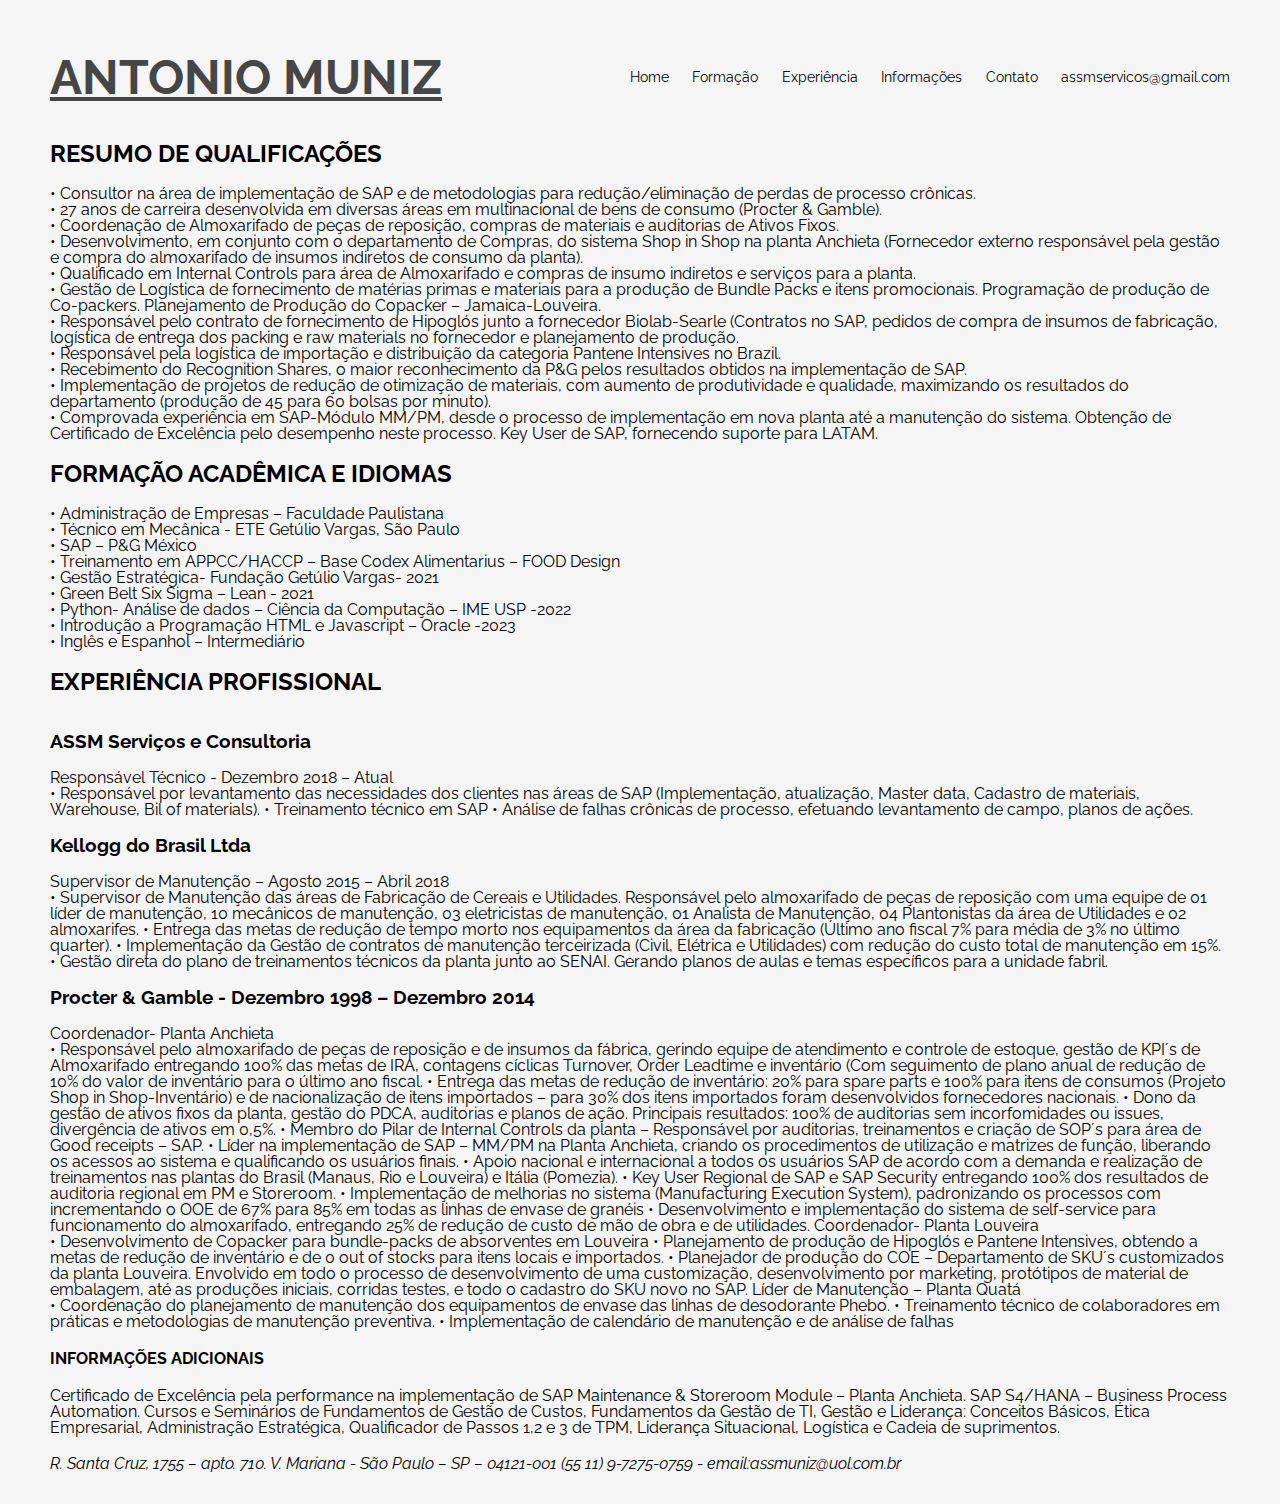
<file: antonioCurriculum.html>
<!DOCTYPE html>
<html lang="pt">

<head>
    <meta charset="UTF-8">
    <meta http-equiv="X-UA-Compatible" content="IE=edge">
    <meta name="viewport" content="width=device-width, initial-scale=1.0">
    <link rel="stylesheet" href="antonioCurriculum.css">
    <link rel="preconnect" href="https://fonts.googleapis.com">
    <link rel="preconnect" href="https://fonts.gstatic.com" crossorigin>
    <link href="https://fonts.googleapis.com/css2?family=Raleway:wght@500&display=swap" rel="stylesheet">
    <title>Curriculum Vitae</title>
</head>
<body>
    <div class="tudo">
        <section class="menu">
            <header>
                <h1 class="nome">ANTONIO MUNIZ</h1>
            </header>
            <nav>
                <ul class="menu-list">
                    <li class="menu-list-item"><a href="index.html">Home</a></li>
                    <li class="menu-list-item"><a href="#skills">Formação</a></li>
                    <li class="menu-list-item"><a href="#hobbies">Experiência</a></li>
                    <li class="menu-list-item"><a href="#formacao">Informações</a></li>
                    <li class="menu-list-item"><a href="#xp">Contato</a></li>
                    <li class="menu-list-item"><a href="#contato">assmservicos@gmail.com</a></li>
                </ul>
            </nav>
        </section>    






<H2>RESUMO DE QUALIFICAÇÕES</H2>
 

•	Consultor na área de implementação de SAP e de metodologias para redução/eliminação de perdas de processo crônicas.<br>
•	27 anos de carreira desenvolvida em diversas áreas em multinacional de bens de consumo (Procter & Gamble).<br>
•	Coordenação de Almoxarifado de peças de reposição, compras de materiais e auditorias de Ativos Fixos.<br>
•	Desenvolvimento, em conjunto com o departamento de Compras, do sistema Shop in Shop na planta Anchieta (Fornecedor externo responsável pela gestão e compra do almoxarifado de insumos indiretos de consumo da planta).<br>
•	Qualificado em Internal Controls para área de Almoxarifado e compras de insumo indiretos e serviços para a planta.<br>
•	Gestão de Logística de fornecimento de matérias primas e materiais para a produção de Bundle Packs e itens promocionais. Programação de produção de Co-packers. Planejamento de Produção do Copacker – Jamaica-Louveira.<br>
•	Responsável pelo contrato de fornecimento de Hipoglós junto a fornecedor Biolab-Searle (Contratos no SAP, pedidos de compra de insumos de fabricação, logística de entrega dos packing e raw materials no fornecedor e planejamento de produção.<br>
•	Responsável pela logística de importação e distribuição da categoria Pantene Intensives no Brazil.<br>
•	Recebimento do Recognition Shares, o maior reconhecimento da P&G pelos resultados obtidos na implementação de SAP.<br>
•	Implementação de projetos de redução de otimização de materiais, com aumento de produtividade e qualidade, maximizando os resultados do departamento (produção de 45 para 60 bolsas por minuto).<br>
•	Comprovada experiência em SAP-Módulo MM/PM, desde o processo de implementação em nova planta até a manutenção do sistema. Obtenção de Certificado de Excelência pelo desempenho neste processo. Key User de SAP, fornecendo suporte para LATAM.<br>


<H2>FORMAÇÃO ACADÊMICA E IDIOMAS</H2>

•	Administração de Empresas – Faculdade Paulistana<br>
•	Técnico em Mecânica - ETE Getúlio Vargas, São Paulo<br>
•	SAP – P&G México<br>
•	Treinamento em APPCC/HACCP – Base Codex Alimentarius – FOOD Design<br>
•	Gestão Estratégica- Fundação Getúlio Vargas- 2021<br>
•	Green Belt Six Sigma – Lean - 2021<br>
•	Python- Análise de dados – Ciência da Computação – IME USP -2022<br>
•	Introdução a Programação HTML e Javascript – Oracle -2023<br>
•	Inglês e Espanhol – Intermediário<br>

<H2>EXPERIÊNCIA PROFISSIONAL</H2>



<H3>ASSM Serviços e Consultoria</H3>

Responsável Técnico - Dezembro 2018 – Atual<br>

•	Responsável por levantamento das necessidades dos clientes nas áreas de SAP (Implementação, atualização, Master data, Cadastro de materiais, Warehouse, Bil of materials).
•	Treinamento técnico em SAP
•	Análise de falhas crônicas de processo, efetuando levantamento de campo, planos de ações.


<H3>Kellogg do Brasil Ltda</H3>

Supervisor de Manutenção – Agosto 2015 – Abril 2018<br>

•	Supervisor de Manutenção das áreas de Fabricação de Cereais e Utilidades. Responsável pelo almoxarifado de peças de reposição com uma equipe de 01 líder de manutenção, 10 mecânicos de manutenção, 03 eletricistas de manutenção, 01 Analista de Manutenção, 04 Plantonistas da área de Utilidades e 02 almoxarifes.
•	Entrega das metas de redução de tempo morto nos equipamentos da área da fabricação (Último ano fiscal 7% para média de 3% no último quarter).
•	Implementação da Gestão de contratos de manutenção terceirizada (Civil, Elétrica e Utilidades) com redução do custo total de manutenção em 15%.
•	Gestão direta do plano de treinamentos técnicos da planta junto ao SENAI. Gerando planos de aulas e temas específicos para a unidade fabril.


<H3>Procter & Gamble - Dezembro 1998 – Dezembro 2014</H3>


Coordenador- Planta Anchieta<br>

•	Responsável pelo almoxarifado de peças de reposição e de insumos da fábrica, gerindo equipe de atendimento e controle de estoque, gestão de KPI´s de Almoxarifado entregando 100% das metas de IRA, contagens cíclicas Turnover, Order Leadtime e inventário (Com seguimento de plano anual de redução de 10% do valor de inventário para o último ano fiscal.
•	Entrega das metas de redução de inventário: 20% para spare parts e 100% para itens de consumos (Projeto Shop in Shop-Inventário)  e de nacionalização de itens importados – para 30% dos itens importados foram desenvolvidos fornecedores nacionais.
•	Dono da gestão de ativos fixos da planta, gestão do PDCA, auditorias e planos de ação. Principais resultados: 100% de auditorias sem incorfomidades ou issues, divergência de ativos em 0,5%.
•	Membro do Pilar de Internal Controls da planta – Responsável por auditorias, treinamentos e criação de SOP´s para área de Good receipts – SAP.
•	Líder na implementação de SAP – MM/PM na Planta Anchieta, criando os procedimentos de utilização e matrizes de função, liberando os acessos ao sistema e qualificando os usuários finais. 
•	Apoio nacional e internacional a todos os usuários SAP de acordo com a demanda e realização de treinamentos nas plantas do Brasil (Manaus, Rio e Louveira) e Itália (Pomezia). 
•	Key User Regional de SAP e SAP Security entregando 100% dos resultados de auditoria regional em PM e Storeroom.
•	Implementação de melhorias no sistema (Manufacturing Execution System), padronizando os processos com incrementando o OOE de 67% para 85% em todas as linhas de envase de granéis
•	Desenvolvimento e implementação do sistema de self-service para funcionamento do almoxarifado, entregando 25% de redução de custo de mão de obra e de utilidades.


Coordenador- Planta Louveira<br>

•	Desenvolvimento de Copacker para bundle-packs de absorventes em Louveira
•	Planejamento de produção de Hipoglós e Pantene Intensives, obtendo a metas de redução de inventário e de 0 out of stocks para itens locais e importados.
•	Planejador de produção do COE – Departamento de SKU´s customizados da planta Louveira. Envolvido em todo o processo de desenvolvimento de uma customização, desenvolvimento por marketing, protótipos de material de embalagem, até as produções iniciais, corridas testes, e todo o cadastro do SKU novo no SAP.


Líder de Manutenção – Planta Quatá<br>

•	Coordenação do planejamento de manutenção dos equipamentos de envase das linhas de desodorante Phebo.
•	Treinamento técnico de colaboradores em práticas e metodologias de manutenção preventiva.
•	Implementação de calendário de manutenção e de análise de falhas


<H4>INFORMAÇÕES ADICIONAIS</H4>

Certificado de Excelência pela performance na implementação de SAP Maintenance & Storeroom Module – Planta Anchieta. 
SAP S4/HANA – Business Process Automation. Cursos e Seminários de Fundamentos de Gestão de Custos, Fundamentos da Gestão de TI, Gestão e Liderança: Conceitos Básicos, Ética Empresarial, Administração Estratégica, Qualificador de Passos 1,2 e 3 de TPM, Liderança Situacional, Logística e Cadeia de suprimentos. 

</body>

<footer>
    <address>
        R. Santa Cruz, 1755 – apto. 710. V. Mariana - São Paulo – SP – 04121-001
(55 11) 9-7275-0759 - email:assmuniz@uol.com.br
    </address>
</footer>
</file>
<file: antonioCurriculum.css>
/*CSS Reset / Normalize*/
body {
    box-sizing: border-box;
    background-color: #F5F5F5;
    cursor: pointer;
    font-family: 'Raleway';
    margin: 0;
    padding: 0;
    line-height: 1;
    width: 100vw;
}

.nome {
    text-align: center;
    text-decoration: underline;
    
}
ol,
ul,
li {
    list-style: none;
}
  
a {
    text-decoration: none;
    color: black;
}
textarea:focus,
input:focus,
select:focus {
    box-shadow: 0 0 0 0;
    border: 0 none;
    outline: 0;
}
/*Mobile First*/
.tudo {
    margin: 0 16px 0 16px;
    display: flex;
    flex-direction: column;
    overflow: hidden;
}
/*Sessão Menu*/

section.menu {

    display: flex;
    justify-content: space-between;
    align-items: center;
    align-content: flex-end;
    height: 10vh;
}

section header {
    display: flex;
    align-items: center;
    justify-content: space-between;
    font-family: 'Raleway';
    font-weight: 700;
    font-size: 24px;
    color: #464646;
}
/*Sessão Title*/

section header h1.menu-title {
    margin-left: 8px;
}

section.menu nav ul.menu-list {
    display: none;
}

section.menu nav li {
    
    font-size: 14px;
    font-weight: 400;
   
    

}
section.title div.title-div div.title-container h2 {
    font-size: 22px;
    font-weight: 700;
    line-height: 26px;
}

section.title div.title-div div.title-container h3 {
    font-style: normal;
    font-weight: 400;
    font-size: 14px;
    line-height: 16px;
}

section.title div.title-div div.title-container ul {
    display: flex;
    justify-content: space-evenly;
    align-items: center;
    padding: 0;
    font-size: 14px;
}

section.title img.profile {
    height: 50%;
    width: 30%;
   
}

.section-title {
    font-weight: 700;
    font-size: 22px;
    line-height: 26px;
    text-align: center;
}

/*Sessão About*/

section.about {
    padding: 1rem;
    background-color: #EAF2FD;
}

section.about div.about-container p {
    font-weight: 400;
    font-size: 14px;
    line-height: 16px;
}

section.about div.about-container img {
    margin: 16px;
}

/*Sessão Skill*/

section.skills div.skills-line {
    display: flex;
    flex-wrap: wrap;
    width: 100vw;
    justify-content: space-between;
}

section.skills div.skills-line div.skills-box {
    display: flex;
    flex-direction: column;
    justify-content: flex-end;
    align-items: flex-start;
    padding: 16px;
    background-color: #fbfbfb;
    margin: 22px 0 22px 0;
    width: 156px;
    height: 118px;
}

section.skills div.skills-line div.skills-box ul {
    margin: 0;
    padding: 0;

}

/*Sessão Hobbies*/

section.hobbies-section div.hobbies-line {
    display: flex;
    flex-wrap: wrap;
    width: 100vw;
    justify-content: space-between;
}

section.hobbies-section div.hobbies-line div.hobbies-box {
    display: flex;
    flex-direction: column;
    justify-content: flex-end;
    align-items: flex-start;
    padding: 16px;
    background-color: #fbfbfb;
    margin: 22px 0 22px 0;
    width: 156px;
    height: 118px;
}

section.hobbies-section div.hobbies-line div.hobbies-box ul {
    margin: 0;
    padding: 0;

}

/* Experiência Acadêmica*/

section.academic {
    background-color: #EAF2FD;
}

section.academic div.courses {
    margin: 0 auto;
    text-align: center;

}

section.academic div.courses ul {

    margin: 0;
    padding: 0;

}

section.academic div.courses ul li {
    padding: 0;
    margin: 32px;
}

section.academic div.courses ul li img:nth-child(1) {
    margin-top: 18px;

}

section.academic div.courses ul li.course-img {
    background-color: white;
}

section.academic div.courses ul li.course-title h4 {
    font-weight: 700;
    font-size: 16px;
    margin-bottom: -25px;
    text-align: start;
}

section.academic div.courses ul li.course-subtitle {
    font-weight: 500;
    font-size: 14px;
    text-align: start;
}

/* experiência*/

section.experience {
    margin-top: 13px;
}

section.experience div.experiencia-box {
    margin: 0 32px 64px 32px;
}

section.experience div.experiencia-box img {
    margin-bottom: 16px;
}

section.experience div.experiencia-box h2 {
    font-weight: 700;
    font-size: 16px;
}

section.experience div.experiencia-box h3 {
    font-weight: 500;
    font-size: 14px;
}

section.experience div.experiencia-box div.experience-description {
    display: flex;
}

section.experience div.experiencia-box span.experience-repo button {
    display: flex;
    flex-direction: row;
    justify-content: center;
    align-items: center;
    padding: 12px 16px;
    border: 1px solid #2A7AE4;
    color: #2A7AE4;
    box-sizing: border-box;
}

section.experience div.experiencia-box span.experience-demo button {
    display: flex;
    flex-direction: row;
    justify-content: center;
    align-items: center;
    padding: 12px 16px;
    margin-left: 16px;
    border: 1px solid #2A7AE4;
    background: #2A7AE4;
    color: white;
}

section.experience img {
    width: 100%;
}


/*Contato*/

section.formcontato {
    background-color: #EAF2FD;
    padding: 16px;
}

section.formcontato div.esquerda img.contact-img {
    display: none;
}

section.formcontato div.contact div.contact-text h3.contact-subtext {
    font-weight: 500;
    font-size: 16px;
    padding: 10px;
    margin: 0;
}

section.formcontato div.contact div.contact-text h2.contact-title {
    font-weight: 700;
    font-size: 22px;
    padding: 10px;

}

section.formcontato form {
    display: flex;
    flex-direction: column;
    align-items: flex-start;
    padding: 10px;
    margin: 0;
}

section.formcontato form input {
    border: transparent;
    flex-grow: 1;
    margin: 10px 0px;
    height: 56px;
    width: 80vw;
}

form input::placeholder {
    color: #2A7AE4;
}

section.formcontato form input:active {
    border-bottom: solid 2px #2A7AE4;

}

section.formcontato form textarea {
    border: transparent;
    flex-grow: 1;
    margin: 10px 0px;
    height: 96px;
    width: 80vw;
}

textarea::placeholder {
    color: #2A7AE4;
}


form.form button {
    border: transparent;
    display: flex;
    flex-direction: row;
    justify-content: center;
    align-items: center;
    padding: 12px 16px;
    background-color: #2A7AE4;
    color: white;
    margin: 32px 0;
}

/*footeer*/

section.footer {
    height: 10vh;
    background-color: white;
}

section.footer div.rodape {
    font-weight: 500;
    font-size: 16px;
    line-height: 19px;
    text-align: center;

}

@media (min-width: 700px) {

    .tudo {
        margin: 32px 32px;
    }

    /*title*/
    section.title {
        margin-bottom: 32px;
    }

    div.title-div {
        justify-content: space-around;
        align-content: flex-start;
        display: flex;
        flex-direction: row-reverse;
    }

    div.title-container {
        width: 524px;

    }

    section.title img.profile {
        width: 157px;
        margin-left: 32px;
    }

    /*experiências acadêmicas*/

    section.academic div.courses {
        display: flex;
        justify-content: space-around;
    }

    section.academic div.courses-box {
        width: 18rem;
    }

    section.academic div.courses ul li.course-img img {
        width: 50%;
    }

    /*expeirência profissional*/

    section.experience div.experiencia-box {
        display: flex;
        flex-direction: column;
    }

    section.experience div.experiencia-box img {
        width: 100%;
    }

}

@media (min-width: 1000px) {

    /*main*/

    .tudo {
        margin: 32px 50px;
    }

    .section-title {
        font-size: 32px;
    }

    /*Menu*/

    section.menu nav ul.menu-list {
        display: flex;
        justify-content: space-between;
        font-size: 16px;
        width: 600px;
    }

    section.title div.title-div div.title-container h2 {
        font-size: 52px;
        font-weight: 700;
        line-height: 50px;
    }

    section.menu nav li.menu-list-item-c {
        display: none;
    }

    div.title-container {
        width: 751px;

    }

    section.title img.profile {
        width: 368px;

    }

    section.title div.title-div div.title-container ul {
        display: flex;
        margin-left: -65px;
        align-items: center;
        padding: 0px;
        font-size: 16px;
    }

    section.title div.title-div div.title-container h3 {
        font-size: 17px;
        line-height: 23px;
    }

    /*Sessão sobre*/

    section.about {
        padding: 62px 164px;
    }

    div.about-container {
        width: 751px;
        height: 255px;
    }

    /*Skills*/

    section.skills div.skills-line {
        width: 100%;

    }

    section.skills div.skills-line div.skills-box {
        margin: 22px 15px 22px 0px;
        width: 108px;
        height: 118px;
    }

    /*Hobbies*/

    section.hobbies-section div.hobbies-line {
        width: 100%;
    }

    section.hobbies-section div.hobbies-line div.hobbies-box {
        margin: 22px 15px 22px 0px;
        width: 108px;
        height: 108px;
    }

    /*Formação Acadêmica*/

    section.academic div.courses-box {
        width: 380px;

    }

    section.academic div.courses ul li.course-img img {
        width: 70%;
    }

    section.academic div.courses ul li.course-img {
        padding: 30px 30px;
    }

    section.academic {
        margin-top: 82px;
    }

    /*Experiência Profissional*/

    section.experience div.experiencia-box {
        display: flex;
        flex-direction: row;
        justify-content: center;
    }

    section.experience div.experiencia-box:nth-child(2) {
        margin-top: 50px;
    }

    section.experience div.experiencia-box:nth-child(3) {
        flex-direction: row-reverse;
    }

    section.experience div.experiencia-box:nth-child(5) {
        flex-direction: row-reverse;
    }

    section.experience div.info-container {
        margin: 0 5%;
    }

    section.experience div.experiencia-box img {
        width: 50%;
    }

    /*Contato*/

    section.formcontato div.contact {
        display: flex;
        justify-content: space;
    }

    section.formcontato div.contact-text {
        display: flex;
        flex-direction: column;
        margin-left: 2%;
        margin-top: -2%;
    }

    section.formcontato div.esquerda img.contact-img {
        display: block;
        width: 464px;
        height: 570px;
    }

    section.formcontato form input {
        width: 100%;
    }

    section.formcontato form textarea {
        width: 100%;
    }

    /*Footer*/

    section.footer div.rodape {
        line-height: 10px;
        font-size: 16px;
        font-weight: 500;
        text-align: center;
        padding: 1%;
    }
}

@media (min-width: 1440px) {

    .tudo {
        margin: 32px 152px;
    }

    div.about-container {
        width: 751px;
        height: 255px;
    }

    section.skills div.skills-line {
        justify-content: center;
    }

    section.skills div.skills-line div.skills-box {
        margin: 22px 15px 22px 0px;
        width: 186px;
        height: 118px;
    }

    section.hobbies-section div.hobbies-line {
        justify-content: center;
    }

    section.hobbies-section div.hobbies-line div.hobbies-box {
        margin: 22px 15px 22px 0px;
        width: 186px;
        height: 118px;
    }

    section.formcontato {
        padding: 64px 172px;
    }
}
address {
    margin-top: 20px;
    
}
</file>
